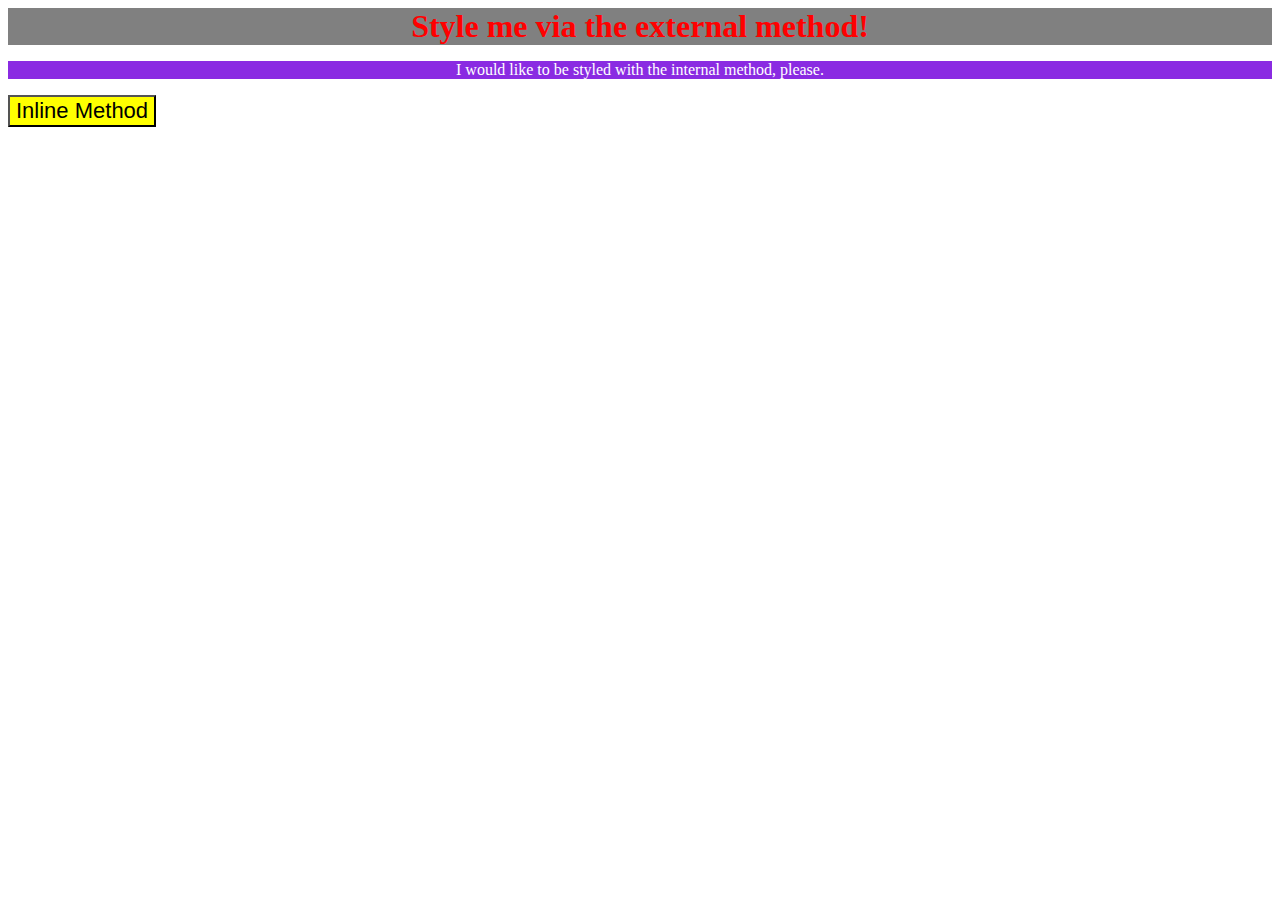
<file: foundations/01-css-methods/index.html>
<!DOCTYPE html>
<html lang="en">
  <head>
    <meta charset="UTF-8">
    <meta http-equiv="X-UA-Compatible" content="IE=edge">
    <meta name="viewport" content="width=device-width, initial-scale=1.0">
    <!-- External Method Linking -->
    <link rel="stylesheet" href="styles.css">
    <title>Methods for Adding CSS</title>
    <!-- Inline Method -->
      <style>
        p{
          background-color: blueviolet;
          font-size: 16px;
          color: white;
          text-align: center;
        }
      </style>
  </head>
  <body>
    <div>Style me via the external method!</div>
    <p>I would like to be styled with the internal method, please.</p>
    <!-- Inline Method -->
      <button style="background-color: yellow; font-size: 22px; ">Inline Method</button>
  </body>
</html>
</file>
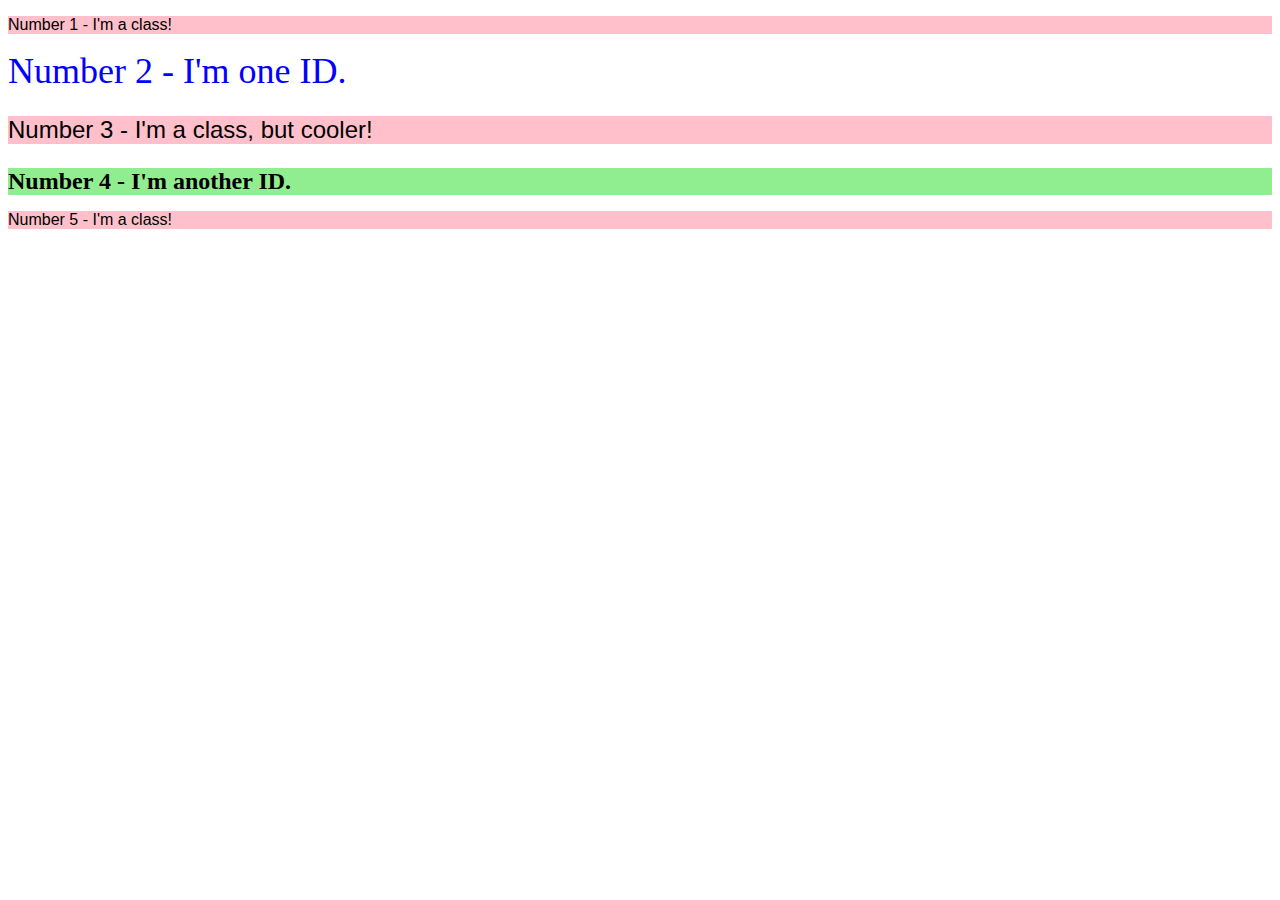
<file: foundations/02-class-id-selectors/index.html>
<!DOCTYPE html>
<html lang="en">
  <head>
    <meta charset="UTF-8">
    <meta http-equiv="X-UA-Compatible" content="IE=edge">
    <meta name="viewport" content="width=device-width, initial-scale=1.0">
    <title>Class and ID Selectors Exercise</title>
    <link rel="stylesheet" href="style.css">
  </head>
  <body>
    <p class="alert-text1">Number 1 - I'm a class!</p>
    <div id="div1">Number 2 - I'm one ID.</div>
    <p class="alert-text1 font-size">Number 3 - I'm a class, but cooler!</p>
    <div id="div2">Number 4 - I'm another ID.</div>
    <p class="alert-text1">Number 5 - I'm a class!</p>
  </body>
</html>
</file>
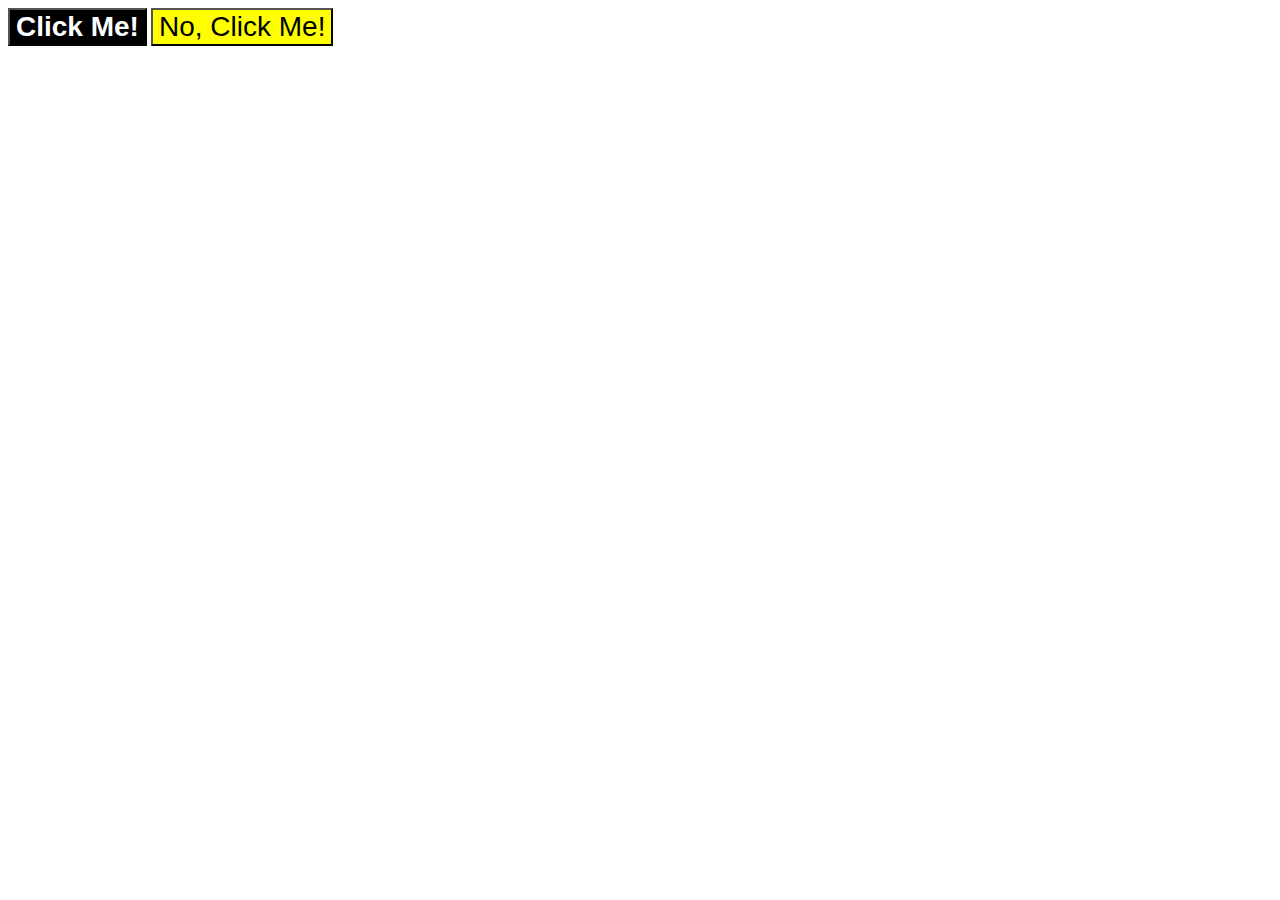
<file: foundations/03-grouping-selectors/index.html>
<!DOCTYPE html>
<html lang="en">
  <head>
    <meta charset="UTF-8">
    <meta http-equiv="X-UA-Compatible" content="IE=edge">
    <meta name="viewport" content="width=device-width, initial-scale=1.0">
    <title>Grouping Selectors</title>
    <link rel="stylesheet" href="style.css">
  </head>
  <body>
    <button class="black-button">Click Me!</button>
    <button class="yellow-button">No, Click Me!</button>
  </body>
</html>
</file>
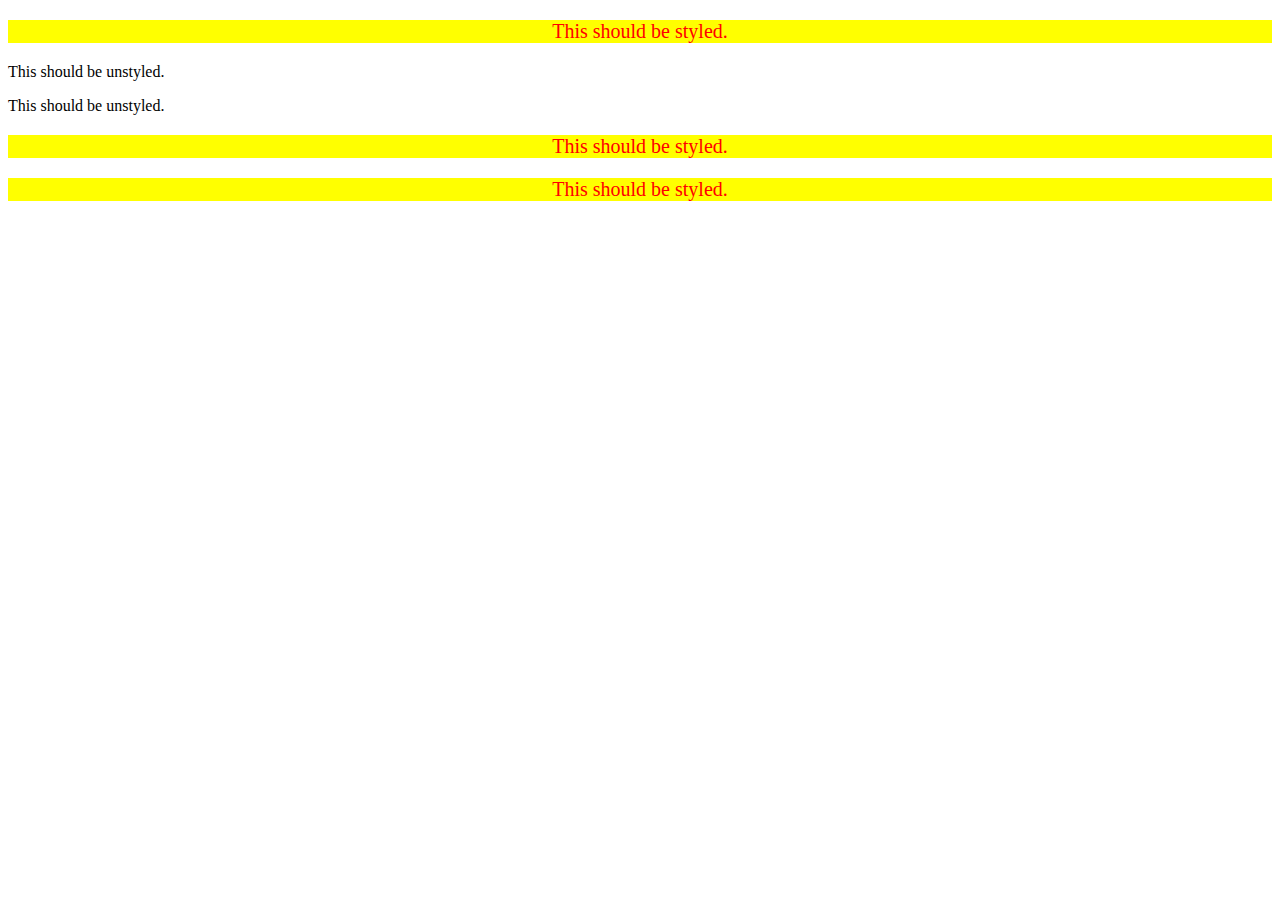
<file: foundations/05-descendant-combinator/index05.html>
<!DOCTYPE html>
<html lang="en">
  <head>
    <meta charset="UTF-8">
    <meta http-equiv="X-UA-Compatible" content="IE=edge">
    <meta name="viewport" content="width=device-width, initial-scale=1.0">
    <title>Descendant Combinator</title>
    <link rel="stylesheet" href="style05.css">
  </head>
  <body>
    <div class="container">
      <p class="text">This should be styled.</p>
    </div>
    <p class="text">This should be unstyled.</p>
    <p class="text">This should be unstyled.</p>
    <div class="container">
      <p class="text">This should be styled.</p>
      <p class="text">This should be styled.</p>
    </div>
  </body>
</html>
</file>
<file: foundations/01-css-methods/styles.css>
/* styles.css */
/* External file for css declaring all <div> elements to given attributes */
div {
    color: red;
    background-color: gray;
    font-size: 32px;
    font-weight: bold;
    text-align: center;
}
</file>
<file: foundations/02-class-id-selectors/style.css>
/* style.css */

.alert-text1 {
    background-color: pink;
    font-family: Verdana, Geneva, Tahoma, sans-serif;
}

.font-size {
    font-size: 24px;
}

#div1 {
    color: blue;
    font-size: 36px;
}

#div2 {
    background-color: lightgreen;
    font-size: 24px;
    font-weight: bold;
}
</file>
<file: foundations/03-grouping-selectors/style.css>
/* style.css sheet */

.black-button,
.yellow-button {
    font-size: 28px;
    font-family: Arial, Helvetica, sans-serif;
}

.black-button {
    background-color: black;
    color: white;
    font-weight: 700;
}

.yellow-button {
    background-color: yellow;
}
</file>
<file: foundations/05-descendant-combinator/style05.css>
/* style css sheet */

.container .text {
    background-color: yellow;
    color: red;
    text-align: center;
    font-size: 20px;
}
</file>
